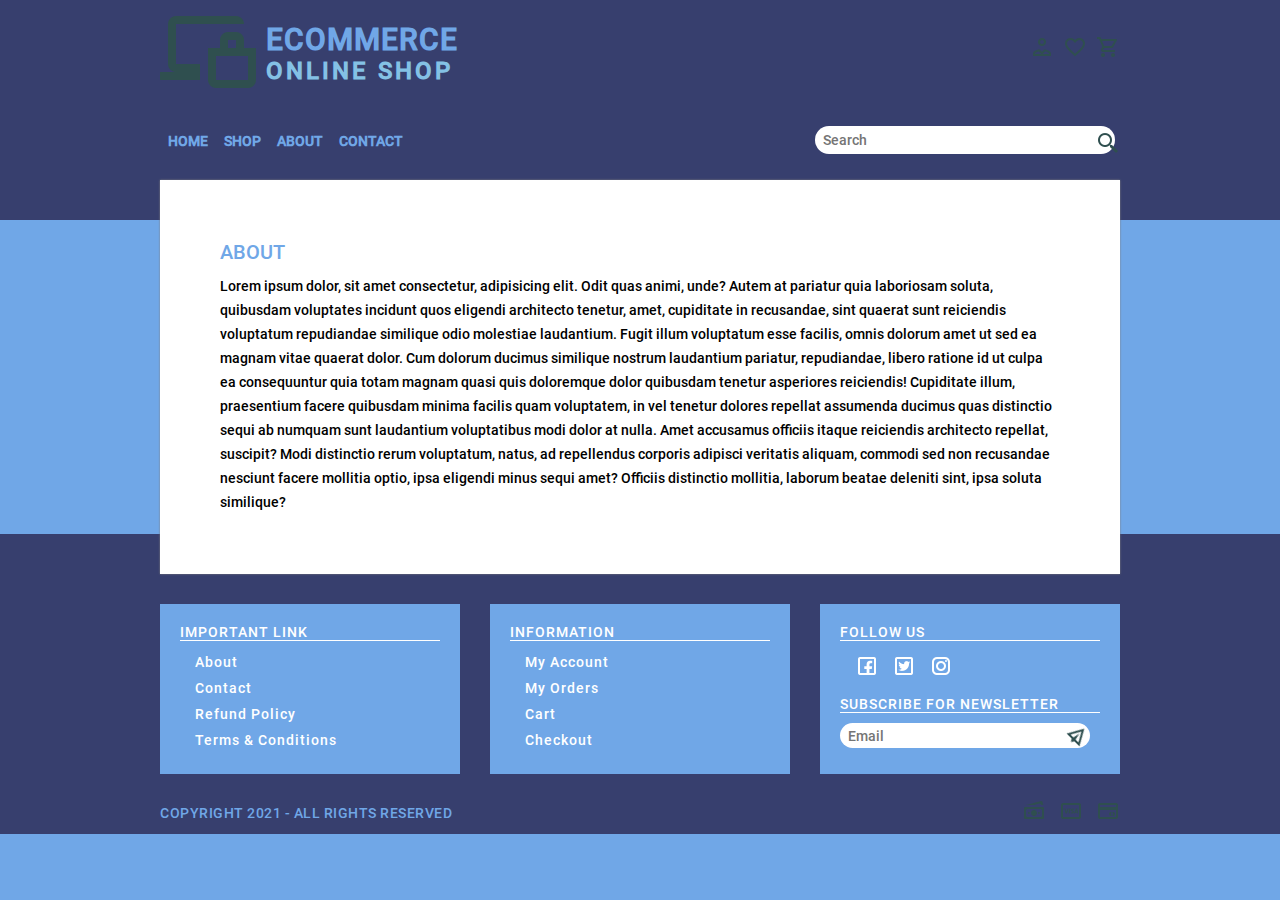
<file: about.html>
<!DOCTYPE html>
<html lang="en">

 	<head>
 		<!-- Meta Tags -->
		<meta charset="UTF-8">
		<meta name="author" content="Kamran Mubarik">
		<meta name="viewport" content="width=device-width, initial-scale=1.0">
		<!-- Title -->
 		<title>E-Commerce Online Shop</title>
 		<!-- Style Sheet -->
		<link rel="stylesheet" type="text/css" href="css/style.css" />  		
 	</head>
<body>

	<header>
		<div class="container">
			<div class="brand">
				<div class="logo">
					<a href="index.html">
						<img src="img/icons/online_shopping.png">
						<div class="logo-text">
							<p class="big-logo">Ecommerce</p>
							<p class="small-logo">online shop</p>
						</div>
					</a>
				</div> <!-- logo -->
				<div class="shop-icon">
					<div class="dropdown">
						<img src="img/icons/account.png">
						<div class="dropdown-menu">
							<ul>
								<li><a href="account.html">My Account</a></li>
								<li><a href="orders.html">My Orders</a></li>
							</ul>
						</div>
					</div>
					<div class="dropdown">
						<img src="img/icons/heart.png">
						<div class="dropdown-menu wishlist-item">
							<table border="1">
								<thead>
									<tr>
										<th>Image</th>
										<th>Product Name</th>
									</tr>
								</thead>
								<tbody>
									<tr>
										<td><img src="img/product/img1.jpg"></td>
										<td>product name</td>
									</tr>
									<tr>
										<td><img src="img/product/img2.jpg"></td>
										<td>product name</td>
									</tr>
								</tbody>
							</table>
						</div>
					</div>
					<div class="dropdown">
						<img src="img/icons/shopping_cart.png">
						<div class="dropdown-menu cart-item">
							<table border="1">
								<thead>
									<tr>
										<th>Image</th>
										<th>Product Name</th>
										<th class="center">Price</th>
										<th class="center">Qty.</th>
										<th class="center">Amount</th>
									</tr>
								</thead>
								<tbody>
									<tr>
										<td><img src="img/product/img1.jpg"></td>
										<td>product name</td>
										<td class="center">1200</td>
										<td class="center">2</td>
										<td class="center">2400</td>
									</tr>
									<tr>
										<td><img src="img/product/img2.jpg"></td>
										<td>product name</td>
										<td class="center">1500</td>
										<td class="center">2</td>
										<td class="center">3000</td>
									</tr>
								</tbody>
							</table>
						</div>
					</div>
				</div> <!-- shop icons -->
			</div> <!-- brand -->

			<div class="menu-bar">
				<div class="menu">
					<ul>
						<li><a href="index.html">Home</a></li>
						<li><a href="shop.html">Shop</a></li>
						<li><a href="about.html">About</a></li>
						<li><a href="contact.html">Contact</a></li>
					</ul>
				</div>
				<div class="search-bar">
					<form>
						<div class="form-group">
							<input type="text" class="form-control" name="search" placeholder="Search">
							<img src="img/icons/search.png">
						</div>
					</form>
				</div>
			</div> <!-- menu -->
		</div> <!-- container -->
	</header> <!-- header -->

	<div class="container">
		<main>
			<div class="about">
				<h2 class="heading">About</h2>
				<p>Lorem ipsum dolor, sit amet consectetur, adipisicing elit. Odit quas animi, unde? Autem at pariatur quia laboriosam soluta, quibusdam voluptates incidunt quos eligendi architecto tenetur, amet, cupiditate in recusandae, sint quaerat sunt reiciendis voluptatum repudiandae similique odio molestiae laudantium. Fugit illum voluptatum esse facilis, omnis dolorum amet ut sed ea magnam vitae quaerat dolor. Cum dolorum ducimus similique nostrum laudantium pariatur, repudiandae, libero ratione id ut culpa ea consequuntur quia totam magnam quasi quis doloremque dolor quibusdam tenetur asperiores reiciendis! Cupiditate illum, praesentium facere quibusdam minima facilis quam voluptatem, in vel tenetur dolores repellat assumenda ducimus quas distinctio sequi ab numquam sunt laudantium voluptatibus modi dolor at nulla. Amet accusamus officiis itaque reiciendis architecto repellat, suscipit? Modi distinctio rerum voluptatum, natus, ad repellendus corporis adipisci veritatis aliquam, commodi sed non recusandae nesciunt facere mollitia optio, ipsa eligendi minus sequi amet? Officiis distinctio mollitia, laborum beatae deleniti sint, ipsa soluta similique?</p>
			</div>
		</main> <!-- Main Area -->
	</div>

	<footer>
		<div class="container">
			<div class="footer-widget">
				<div class="widget">
					<div class="widget-heading">
						<h3>Important Link</h3>
					</div>
					<div class="widget-content">
						<ul>
							<li><a href="about.html">About</a></li>
							<li><a href="contact.html">Contact</a></li>
							<li><a href="refund.html">Refund Policy</a></li>
							<li><a href="terms.html">Terms & Conditions</a></li>
						</ul>
					</div>
				</div>
				<div class="widget">
					<div class="widget-heading">
						<h3>Information</h3>
					</div>
					<div class="widget-content">
						<ul>
							<li><a href="account.html">My Account</a></li>
							<li><a href="orders.html">My Orders</a></li>
							<li><a href="cart.html">Cart</a></li>
							<li><a href="checkout.html">Checkout</a></li>
						</ul>
					</div>
				</div>
				<div class="widget">
					<div class="widget-heading">
						<h3>Follow us</h3>
					</div>
					<div class="widget-content">
						<div class="follow">
							<ul>
								<li><a href="#"><img src="img/icons/facebook.png"></a></li>
								<li><a href="#"><img src="img/icons/twitter.png"></a></li>
								<li><a href="#"><img src="img/icons/instagram.png"></a></li>
							</ul>
						</div>						
					</div>
					<div class="widget-heading">
						<h3>Subscribe for Newsletter</h3>
					</div>
					<div class="widget-content">
						<div class="subscribe">
							<form>
								<div class="form-group">
									<input type="text" class="form-control" name="subscribe" placeholder="Email">
									<img src="img/icons/paper_plane.png">
								</div>
							</form>
						</div>						
					</div>
				</div>
			</div> <!-- Footer Widget -->
			<div class="footer-bar">
				<div class="copyright-text">
					<p>Copyright 2021 - All Rights Reserved</p>
				</div>
				<div class="payment-mode">
					<img src="img/icons/paper_money.png">
					<img src="img/icons/visa.png">
					<img src="img/icons/mastercard.png">
				</div>
			</div> <!-- Footer Bar -->
		</div>
	</footer> <!-- Footer Area -->

</body>

</html>
</file>
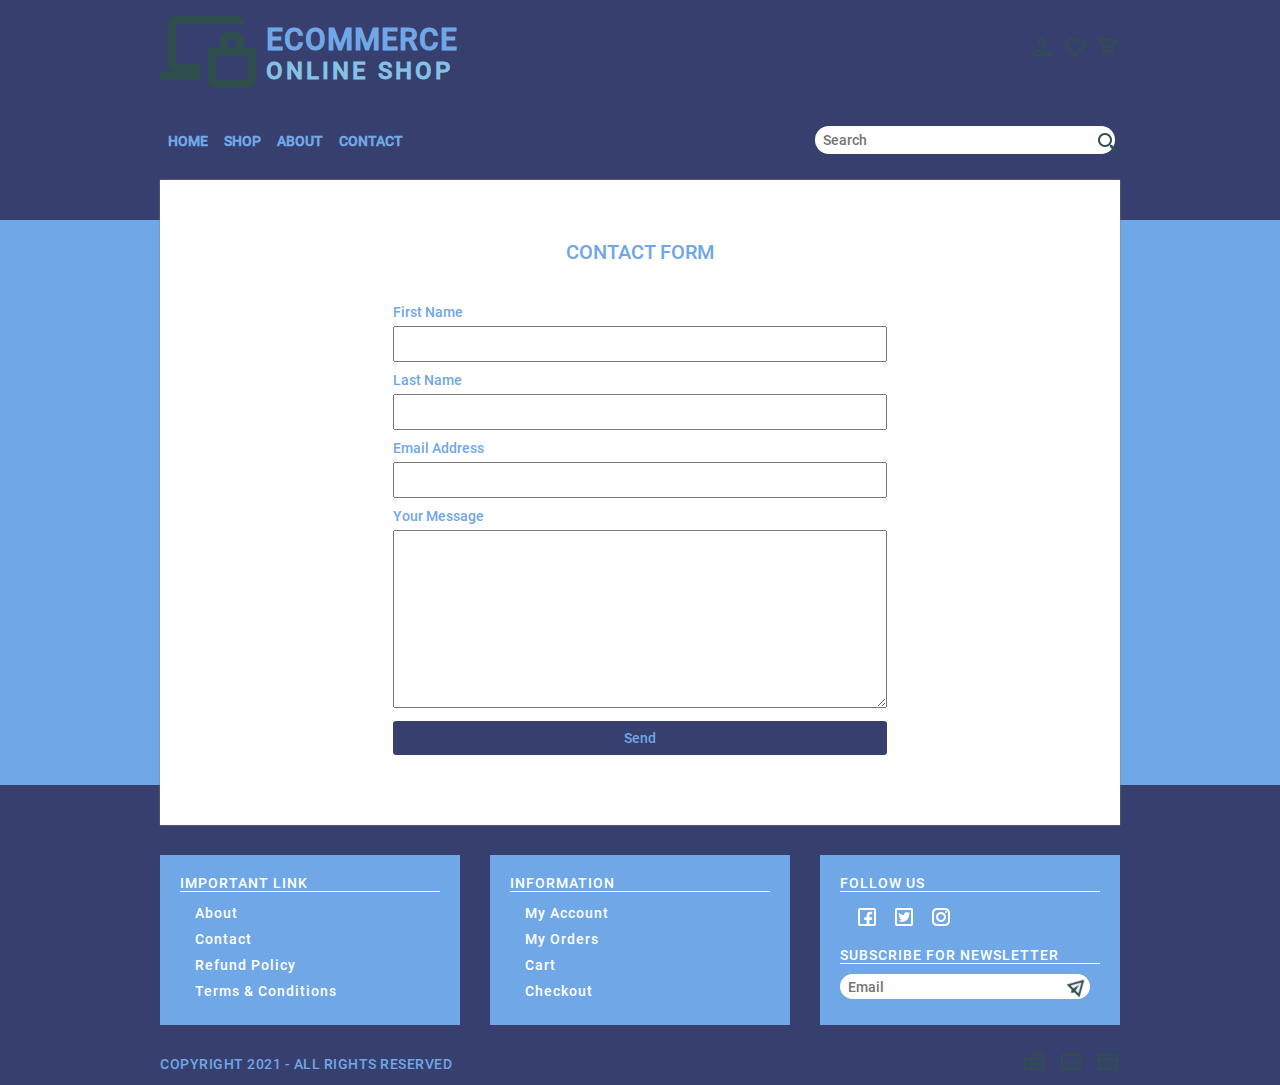
<file: contact.html>
<!DOCTYPE html>
<html lang="en">

 	<head>
 		<!-- Meta Tags -->
		<meta charset="UTF-8">
		<meta name="author" content="Kamran Mubarik">
		<meta name="viewport" content="width=device-width, initial-scale=1.0">
		<!-- Title -->
 		<title>E-Commerce Online Shop</title>
 		<!-- Style Sheet -->
		<link rel="stylesheet" type="text/css" href="css/style.css" />  		
 	</head>
<body>

	<header>
		<div class="container">
			<div class="brand">
				<div class="logo">
					<a href="index.html">
						<img src="img/icons/online_shopping.png">
						<div class="logo-text">
							<p class="big-logo">Ecommerce</p>
							<p class="small-logo">online shop</p>
						</div>
					</a>
				</div> <!-- logo -->
				<div class="shop-icon">
					<div class="dropdown">
						<img src="img/icons/account.png">
						<div class="dropdown-menu">
							<ul>
								<li><a href="account.html">My Account</a></li>
								<li><a href="orders.html">My Orders</a></li>
							</ul>
						</div>
					</div>
					<div class="dropdown">
						<img src="img/icons/heart.png">
						<div class="dropdown-menu wishlist-item">
							<table border="1">
								<thead>
									<tr>
										<th>Image</th>
										<th>Product Name</th>
									</tr>
								</thead>
								<tbody>
									<tr>
										<td><img src="img/product/img1.jpg"></td>
										<td>product name</td>
									</tr>
									<tr>
										<td><img src="img/product/img2.jpg"></td>
										<td>product name</td>
									</tr>
								</tbody>
							</table>
						</div>
					</div>
					<div class="dropdown">
						<img src="img/icons/shopping_cart.png">
						<div class="dropdown-menu cart-item">
							<table border="1">
								<thead>
									<tr>
										<th>Image</th>
										<th>Product Name</th>
										<th class="center">Price</th>
										<th class="center">Qty.</th>
										<th class="center">Amount</th>
									</tr>
								</thead>
								<tbody>
									<tr>
										<td><img src="img/product/img1.jpg"></td>
										<td>product name</td>
										<td class="center">1200</td>
										<td class="center">2</td>
										<td class="center">2400</td>
									</tr>
									<tr>
										<td><img src="img/product/img2.jpg"></td>
										<td>product name</td>
										<td class="center">1500</td>
										<td class="center">2</td>
										<td class="center">3000</td>
									</tr>
								</tbody>
							</table>
						</div>
					</div>
				</div> <!-- shop icons -->
			</div> <!-- brand -->

			<div class="menu-bar">
				<div class="menu">
					<ul>
						<li><a href="index.html">Home</a></li>
						<li><a href="shop.html">Shop</a></li>
						<li><a href="about.html">About</a></li>
						<li><a href="contact.html">Contact</a></li>
					</ul>
				</div>
				<div class="search-bar">
					<form>
						<div class="form-group">
							<input type="text" class="form-control" name="search" placeholder="Search">
							<img src="img/icons/search.png">
						</div>
					</form>
				</div>
			</div> <!-- menu -->
		</div> <!-- container -->
	</header> <!-- header -->

	<div class="container">
		<main>
			<div class="contact">
				<h2 class="heading">Contact Form</h2>
				<form class="checkout-form">
					<div class="form-group">
						<label>First Name</label>
						<input type="text" id="fname" name="fname">
					</div>
					<div class="form-group">
						<label>Last Name</label>
						<input type="text" id="lname" name="lname">
					</div>
					<div class="form-group">
						<label>Email Address</label>
						<input type="email" id="email" name="email">
					</div>
					<div class="form-group">
						<label>Your Message</label>
						<textarea name="message" id="message" rows="10"></textarea>
					</div>
					<div class="form-group">
						<label></label>
						<input type="submit" id="contact" name="contact" value="Send">
					</div>
				</form>	
			</div>
		</main> <!-- Main Area -->
	</div>

	<footer>
		<div class="container">
			<div class="footer-widget">
				<div class="widget">
					<div class="widget-heading">
						<h3>Important Link</h3>
					</div>
					<div class="widget-content">
						<ul>
							<li><a href="about.html">About</a></li>
							<li><a href="contact.html">Contact</a></li>
							<li><a href="refund.html">Refund Policy</a></li>
							<li><a href="terms.html">Terms & Conditions</a></li>
						</ul>
					</div>
				</div>
				<div class="widget">
					<div class="widget-heading">
						<h3>Information</h3>
					</div>
					<div class="widget-content">
						<ul>
							<li><a href="account.html">My Account</a></li>
							<li><a href="orders.html">My Orders</a></li>
							<li><a href="cart.html">Cart</a></li>
							<li><a href="checkout.html">Checkout</a></li>
						</ul>
					</div>
				</div>
				<div class="widget">
					<div class="widget-heading">
						<h3>Follow us</h3>
					</div>
					<div class="widget-content">
						<div class="follow">
							<ul>
								<li><a href="#"><img src="img/icons/facebook.png"></a></li>
								<li><a href="#"><img src="img/icons/twitter.png"></a></li>
								<li><a href="#"><img src="img/icons/instagram.png"></a></li>
							</ul>
						</div>						
					</div>
					<div class="widget-heading">
						<h3>Subscribe for Newsletter</h3>
					</div>
					<div class="widget-content">
						<div class="subscribe">
							<form>
								<div class="form-group">
									<input type="text" class="form-control" name="subscribe" placeholder="Email">
									<img src="img/icons/paper_plane.png">
								</div>
							</form>
						</div>						
					</div>
				</div>
			</div> <!-- Footer Widget -->
			<div class="footer-bar">
				<div class="copyright-text">
					<p>Copyright 2021 - All Rights Reserved</p>
				</div>
				<div class="payment-mode">
					<img src="img/icons/paper_money.png">
					<img src="img/icons/visa.png">
					<img src="img/icons/mastercard.png">
				</div>
			</div> <!-- Footer Bar -->
		</div>
	</footer> <!-- Footer Area -->

</body>

</html>
</file>
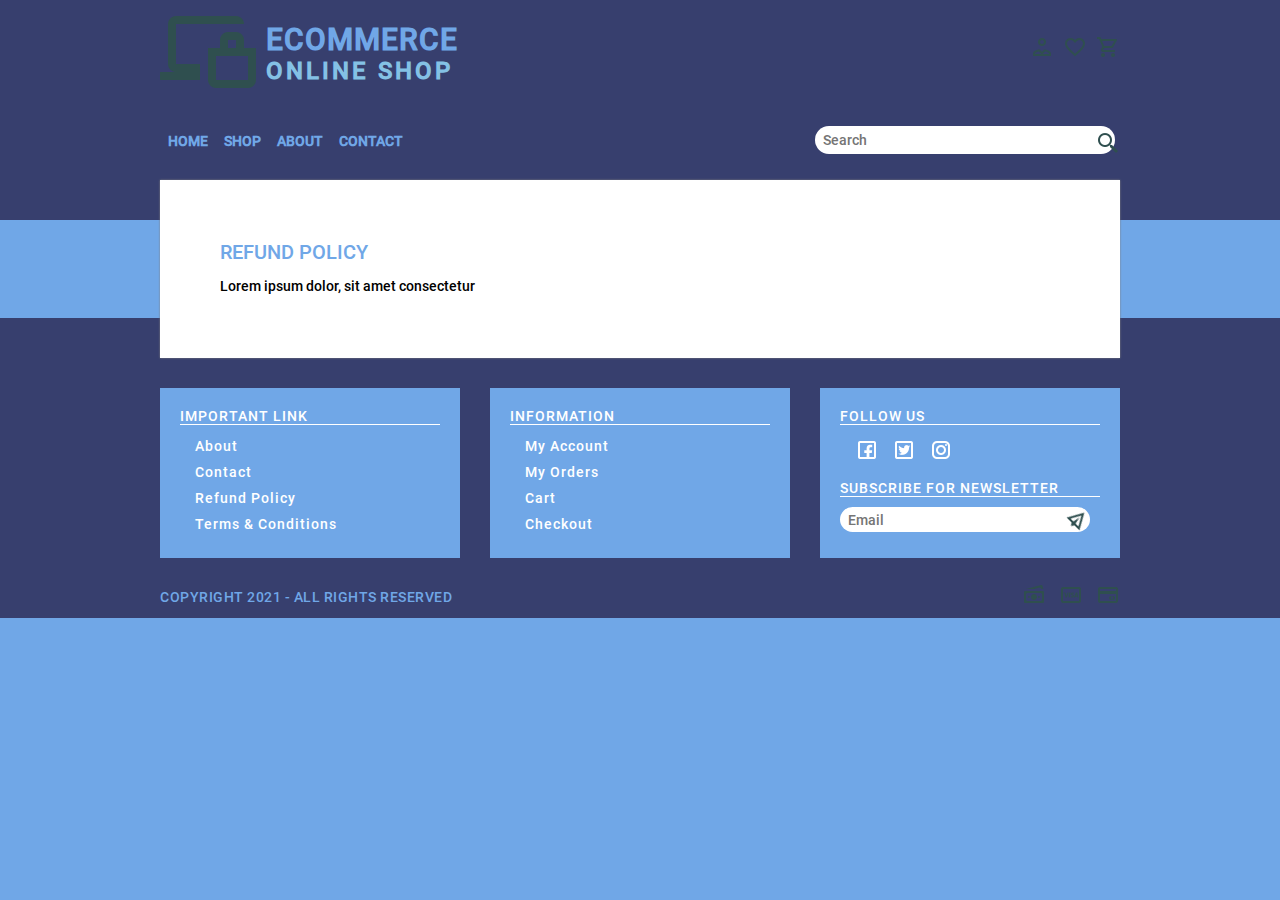
<file: refund.html>
<!DOCTYPE html>
<html lang="en">

 	<head>
 		<!-- Meta Tags -->
		<meta charset="UTF-8">
		<meta name="author" content="Kamran Mubarik">
		<meta name="viewport" content="width=device-width, initial-scale=1.0">
		<!-- Title -->
 		<title>E-Commerce Online Shop</title>
 		<!-- Style Sheet -->
		<link rel="stylesheet" type="text/css" href="css/style.css" />  		
 	</head>
<body>

	<header>
		<div class="container">
			<div class="brand">
				<div class="logo">
					<a href="index.html">
						<img src="img/icons/online_shopping.png">
						<div class="logo-text">
							<p class="big-logo">Ecommerce</p>
							<p class="small-logo">online shop</p>
						</div>
					</a>
				</div> <!-- logo -->
				<div class="shop-icon">
					<div class="dropdown">
						<img src="img/icons/account.png">
						<div class="dropdown-menu">
							<ul>
								<li><a href="account.html">My Account</a></li>
								<li><a href="orders.html">My Orders</a></li>
							</ul>
						</div>
					</div>
					<div class="dropdown">
						<img src="img/icons/heart.png">
						<div class="dropdown-menu wishlist-item">
							<table border="1">
								<thead>
									<tr>
										<th>Image</th>
										<th>Product Name</th>
									</tr>
								</thead>
								<tbody>
									<tr>
										<td><img src="img/product/img1.jpg"></td>
										<td>product name</td>
									</tr>
									<tr>
										<td><img src="img/product/img2.jpg"></td>
										<td>product name</td>
									</tr>
								</tbody>
							</table>
						</div>
					</div>
					<div class="dropdown">
						<img src="img/icons/shopping_cart.png">
						<div class="dropdown-menu cart-item">
							<table border="1">
								<thead>
									<tr>
										<th>Image</th>
										<th>Product Name</th>
										<th class="center">Price</th>
										<th class="center">Qty.</th>
										<th class="center">Amount</th>
									</tr>
								</thead>
								<tbody>
									<tr>
										<td><img src="img/product/img1.jpg"></td>
										<td>product name</td>
										<td class="center">1200</td>
										<td class="center">2</td>
										<td class="center">2400</td>
									</tr>
									<tr>
										<td><img src="img/product/img2.jpg"></td>
										<td>product name</td>
										<td class="center">1500</td>
										<td class="center">2</td>
										<td class="center">3000</td>
									</tr>
								</tbody>
							</table>
						</div>
					</div>
				</div> <!-- shop icons -->
			</div> <!-- brand -->

			<div class="menu-bar">
				<div class="menu">
					<ul>
						<li><a href="index.html">Home</a></li>
						<li><a href="shop.html">Shop</a></li>
						<li><a href="about.html">About</a></li>
						<li><a href="contact.html">Contact</a></li>
					</ul>
				</div>
				<div class="search-bar">
					<form>
						<div class="form-group">
							<input type="text" class="form-control" name="search" placeholder="Search">
							<img src="img/icons/search.png">
						</div>
					</form>
				</div>
			</div> <!-- menu -->
		</div> <!-- container -->
	</header> <!-- header -->

	<div class="container">
		<main>
			<div class="about">
				<h2 class="heading">Refund Policy</h2>
				<p>Lorem ipsum dolor, sit amet consectetur</p>
			</div>
		</main> <!-- Main Area -->
	</div>

	<footer>
		<div class="container">
			<div class="footer-widget">
				<div class="widget">
					<div class="widget-heading">
						<h3>Important Link</h3>
					</div>
					<div class="widget-content">
						<ul>
							<li><a href="about.html">About</a></li>
							<li><a href="contact.html">Contact</a></li>
							<li><a href="refund.html">Refund Policy</a></li>
							<li><a href="terms.html">Terms & Conditions</a></li>
						</ul>
					</div>
				</div>
				<div class="widget">
					<div class="widget-heading">
						<h3>Information</h3>
					</div>
					<div class="widget-content">
						<ul>
							<li><a href="account.html">My Account</a></li>
							<li><a href="orders.html">My Orders</a></li>
							<li><a href="cart.html">Cart</a></li>
							<li><a href="checkout.html">Checkout</a></li>
						</ul>
					</div>
				</div>
				<div class="widget">
					<div class="widget-heading">
						<h3>Follow us</h3>
					</div>
					<div class="widget-content">
						<div class="follow">
							<ul>
								<li><a href="#"><img src="img/icons/facebook.png"></a></li>
								<li><a href="#"><img src="img/icons/twitter.png"></a></li>
								<li><a href="#"><img src="img/icons/instagram.png"></a></li>
							</ul>
						</div>						
					</div>
					<div class="widget-heading">
						<h3>Subscribe for Newsletter</h3>
					</div>
					<div class="widget-content">
						<div class="subscribe">
							<form>
								<div class="form-group">
									<input type="text" class="form-control" name="subscribe" placeholder="Email">
									<img src="img/icons/paper_plane.png">
								</div>
							</form>
						</div>						
					</div>
				</div>
			</div> <!-- Footer Widget -->
			<div class="footer-bar">
				<div class="copyright-text">
					<p>Copyright 2021 - All Rights Reserved</p>
				</div>
				<div class="payment-mode">
					<img src="img/icons/paper_money.png">
					<img src="img/icons/visa.png">
					<img src="img/icons/mastercard.png">
				</div>
			</div> <!-- Footer Bar -->
		</div>
	</footer> <!-- Footer Area -->

</body>

</html>
</file>
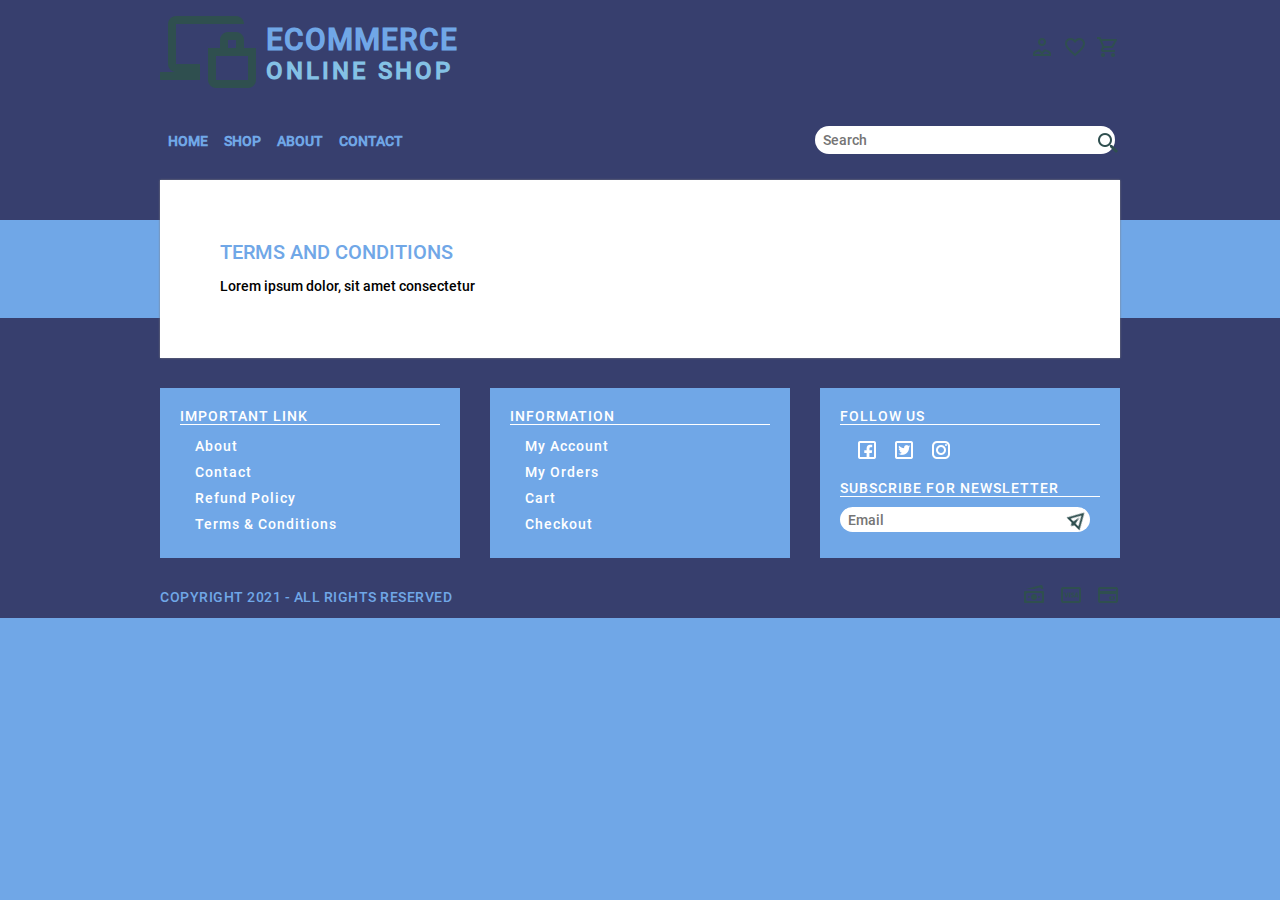
<file: terms.html>
<!DOCTYPE html>
<html lang="en">

 	<head>
 		<!-- Meta Tags -->
		<meta charset="UTF-8">
		<meta name="author" content="Kamran Mubarik">
		<meta name="viewport" content="width=device-width, initial-scale=1.0">
		<!-- Title -->
 		<title>E-Commerce Online Shop</title>
 		<!-- Style Sheet -->
		<link rel="stylesheet" type="text/css" href="css/style.css" />  		
 	</head>
<body>

	<header>
		<div class="container">
			<div class="brand">
				<div class="logo">
					<a href="index.html">
						<img src="img/icons/online_shopping.png">
						<div class="logo-text">
							<p class="big-logo">Ecommerce</p>
							<p class="small-logo">online shop</p>
						</div>
					</a>
				</div> <!-- logo -->
				<div class="shop-icon">
					<div class="dropdown">
						<img src="img/icons/account.png">
						<div class="dropdown-menu">
							<ul>
								<li><a href="account.html">My Account</a></li>
								<li><a href="orders.html">My Orders</a></li>
							</ul>
						</div>
					</div>
					<div class="dropdown">
						<img src="img/icons/heart.png">
						<div class="dropdown-menu wishlist-item">
							<table border="1">
								<thead>
									<tr>
										<th>Image</th>
										<th>Product Name</th>
									</tr>
								</thead>
								<tbody>
									<tr>
										<td><img src="img/product/img1.jpg"></td>
										<td>product name</td>
									</tr>
									<tr>
										<td><img src="img/product/img2.jpg"></td>
										<td>product name</td>
									</tr>
								</tbody>
							</table>
						</div>
					</div>
					<div class="dropdown">
						<img src="img/icons/shopping_cart.png">
						<div class="dropdown-menu cart-item">
							<table border="1">
								<thead>
									<tr>
										<th>Image</th>
										<th>Product Name</th>
										<th class="center">Price</th>
										<th class="center">Qty.</th>
										<th class="center">Amount</th>
									</tr>
								</thead>
								<tbody>
									<tr>
										<td><img src="img/product/img1.jpg"></td>
										<td>product name</td>
										<td class="center">1200</td>
										<td class="center">2</td>
										<td class="center">2400</td>
									</tr>
									<tr>
										<td><img src="img/product/img2.jpg"></td>
										<td>product name</td>
										<td class="center">1500</td>
										<td class="center">2</td>
										<td class="center">3000</td>
									</tr>
								</tbody>
							</table>
						</div>
					</div>
				</div> <!-- shop icons -->
			</div> <!-- brand -->

			<div class="menu-bar">
				<div class="menu">
					<ul>
						<li><a href="index.html">Home</a></li>
						<li><a href="shop.html">Shop</a></li>
						<li><a href="about.html">About</a></li>
						<li><a href="contact.html">Contact</a></li>
					</ul>
				</div>
				<div class="search-bar">
					<form>
						<div class="form-group">
							<input type="text" class="form-control" name="search" placeholder="Search">
							<img src="img/icons/search.png">
						</div>
					</form>
				</div>
			</div> <!-- menu -->
		</div> <!-- container -->
	</header> <!-- header -->

	<div class="container">
		<main>
			<div class="about">
				<h2 class="heading">Terms and Conditions</h2>
				<p>Lorem ipsum dolor, sit amet consectetur</p>
			</div>
		</main> <!-- Main Area -->
	</div>

	<footer>
		<div class="container">
			<div class="footer-widget">
				<div class="widget">
					<div class="widget-heading">
						<h3>Important Link</h3>
					</div>
					<div class="widget-content">
						<ul>
							<li><a href="about.html">About</a></li>
							<li><a href="contact.html">Contact</a></li>
							<li><a href="refund.html">Refund Policy</a></li>
							<li><a href="terms.html">Terms & Conditions</a></li>
						</ul>
					</div>
				</div>
				<div class="widget">
					<div class="widget-heading">
						<h3>Information</h3>
					</div>
					<div class="widget-content">
						<ul>
							<li><a href="account.html">My Account</a></li>
							<li><a href="orders.html">My Orders</a></li>
							<li><a href="cart.html">Cart</a></li>
							<li><a href="checkout.html">Checkout</a></li>
						</ul>
					</div>
				</div>
				<div class="widget">
					<div class="widget-heading">
						<h3>Follow us</h3>
					</div>
					<div class="widget-content">
						<div class="follow">
							<ul>
								<li><a href="#"><img src="img/icons/facebook.png"></a></li>
								<li><a href="#"><img src="img/icons/twitter.png"></a></li>
								<li><a href="#"><img src="img/icons/instagram.png"></a></li>
							</ul>
						</div>						
					</div>
					<div class="widget-heading">
						<h3>Subscribe for Newsletter</h3>
					</div>
					<div class="widget-content">
						<div class="subscribe">
							<form>
								<div class="form-group">
									<input type="text" class="form-control" name="subscribe" placeholder="Email">
									<img src="img/icons/paper_plane.png">
								</div>
							</form>
						</div>						
					</div>
				</div>
			</div> <!-- Footer Widget -->
			<div class="footer-bar">
				<div class="copyright-text">
					<p>Copyright 2021 - All Rights Reserved</p>
				</div>
				<div class="payment-mode">
					<img src="img/icons/paper_money.png">
					<img src="img/icons/visa.png">
					<img src="img/icons/mastercard.png">
				</div>
			</div> <!-- Footer Bar -->
		</div>
	</footer> <!-- Footer Area -->

</body>

</html>
</file>
<file: css/style.css>
/* Variriables */
:root{
	--khaki: rgb(55, 63, 110);
	--khakiDark: rgb(132, 193, 229);
	--darkStaleGray: rgb(112, 167, 231) ;
	--white: #FFFFFF;
}
/* Import Font */
@font-face{
	font-family: Roboto;
	src: url(../fonts/Roboto/Roboto-Medium.ttf);
}
/* Global Settings */
*{
	padding: 0;
	margin: 0;
	font-family: Roboto;
	font-size: 14px;
	font-weight: normal;
	box-sizing: border-box;
}
body{
	width: 100%;
	height: 100vh;
	background-color: var(--darkStaleGray);
}
hr{
	border: 1px solid rgba(236, 240, 241,0.3);
}
.container{
	width: 960px;
	margin: 0 auto;
}
.active{
	background-color: var(--darkStaleGray) !important;
	color: var(--khaki) !important;
}
/* Header Styling */
header{
	height: 220px;
	background-color: var(--khaki);
}
header .brand{
	display: flex;
	justify-content: space-between;
	align-items: center;
}
header .logo{
	width: 280px;
	height: auto;
}
header .logo a{
	display: flex;
	align-items: center;
	text-decoration: none;
}
header .logo img{
	margin-right: 10px;
}
header .logo p.big-logo{
	font-size: 30px;
	font-weight: bold;
	color: var(--darkStaleGray);
	text-transform: uppercase;
	letter-spacing: 1px;
	margin-top: 10px;
}
header .logo p.small-logo{
	font-size: 24px;
	font-weight: bold;
	color: var(--khakiDark);
	text-transform: uppercase;
	letter-spacing: 3px;
}
header .shop-icon{
	width: 90px;
	display: flex;
	justify-content: space-between;
	align-items: center;
}
header .shop-icon img{
	cursor: pointer;
}
header .dropdown{
	position: relative;
	display: inline-block;
}
header .dropdown:hover .dropdown-menu{
	display: block;
}
header .dropdown-menu{
	position: absolute;
	right: 0;
	background-color: var(--white);
	padding: 15px;
	min-width: 140px;
	display: none;
	border-radius: 2px;
	z-index: 150;
}
header .dropdown-menu ul{
	list-style: none;
	border: 1px solid rgba(236, 240, 241,0.4);
}
header .dropdown-menu ul li{
	padding: 8px;
}
header .dropdown-menu ul li a{
	color: var(--darkStaleGray);
	text-decoration: none;
}
header .dropdown-menu ul li a:hover{
	color: var(--khakiDark);
}
header .wishlist-item{
	min-width: 300px;
}
header .cart-item{
	min-width: 450px;
}
header .center{
 text-align: center;
}
header .dropdown-menu table{
	width: 100%;
	border: 1px solid rgba(236, 240, 241,0.4);
	border-collapse: collapse;
}
header .dropdown-menu table td,
header .dropdown-menu table th{
	padding: 5px;
	text-align: center;
	font-weight: normal;
}
header .dropdown-menu table img{
	width: 60px;
}
header .menu-bar{
	display: flex;
	justify-content: space-between;
	align-items: center;
	margin-top: 30px;
}
header .menu ul{
	width: 180px;
	display: flex;
	justify-content: space-between;
	list-style: none;
}
header .menu ul li a{
	text-decoration: none;
	padding: 8px;
	text-transform: uppercase;
	margin-bottom: 2px;
	border-bottom: 1px solid transparent;
	color: var(--darkStaleGray);
	font-weight: bold;
	transition: 0.5s;
}
header .menu ul li a:hover{
	border-bottom: 2px solid var(--darkStaleGray);;
}
header .search-bar{
	width: 300px;
	height: 30px;
}
header .form-group{
	position: relative;
}
header .form-group input{
	width: 100%;
	height: 28px;
	position: absolute;
	right: 5px;
	border: 0;
	border-radius: 30px;
	outline: 0; 
	padding: 5px 8px;  
}
header .form-group img{
	position: absolute;
	right: 0px;
	top: 5px;
	cursor: pointer;
}
/* Content Styling */
main{
	height: auto;
	background-color: var(--white);
	padding: 30px;
	margin-top: -40px;
	margin-bottom: -40px;
	box-shadow: 0 0 2px #808080;
	position: relative;
	z-index: 100;
}
main .slider{
	height: 450px;
	position: relative;
}
main .slider img{
	width: 100%;
	height: 450px;
	object-fit: cover;
}
main .slider .slider-text{
	position: absolute;
	top: 50%;
	left: 50px;
	color: var(--white);
	background-color: rgba(0,0,0,0.5);
	border-radius: 3px;
	padding: 20px;
}
main .slider .slider-text h3{
	font-size: 20px;
	text-transform: uppercase;
	letter-spacing: 2px;
	text-align: right;
}
main .slider .slider-text h2{
	color: var(--khaki);
	font-size: 42px;
	text-transform: uppercase;
	letter-spacing: 2px;
	margin-bottom: 20px;
}
main .slider .slider-text a{
	color: var(--darkStaleGray);
	font-size: 16px;
	font-weight: bold;
	text-transform: uppercase;
	text-decoration: none;
	padding: 5px 15px;
	letter-spacing: 1px;
	background: linear-gradient(to bottom, var(--khakiDark), var(--khaki), var(--khakiDark));
	border-radius: 30px;
}
main .new-product-section{
	padding: 20px;
	margin-top: 80px;
	margin-bottom: 60px;
}
main .new-product-section .product-section-heading{
	text-align: center;
}
main .new-product-section .product-section-heading h2{
	color: var(--darkStaleGray);
	font-size: 24px;
	font-weight: bold;
	text-transform: uppercase;
	text-decoration: none;
	letter-spacing: 1px;
	margin-bottom: 10px;
}
main .new-product-section .product-section-heading h3{
	color: var(--khaki);
	font-size: 12px;
	font-weight: bold;
	text-transform: uppercase;
	text-decoration: none;
	letter-spacing: 1px;
	display: inline-block;
	padding-bottom: 8px;
	border-bottom: 2px solid var(--khaki);
}
main .product-content{
	margin-top: 40px;
	display: grid;
	grid-template-columns: 1fr 1fr 1fr 1fr;
	grid-column-gap: 25px;
	grid-row-gap: 40px;
}
main .product-content .product img{
	width: 100%;
	height: 220px;
	object-fit: cover;
	margin-bottom: 10px;
}
main .product-content .product h3{
	color: var(--khaki);
	font-size: 12px;
	font-weight: normal;
	margin-bottom: 8px;
	text-transform: uppercase;
	letter-spacing: 1px;
}
main .product-content .product h2{
	color: var(--darkStaleGray);
	font-size: 13px;
	font-weight: bold;
	margin-bottom: 20px;
	text-transform: uppercase;
	letter-spacing: 1px;
}
main .product-content .product .product-detail a{
	float: left;
	color: var(--darkStaleGray);
	background-color: transparent;
	font-size: 11px;
	font-weight: bold;
	text-transform: uppercase;
	text-decoration: none;
	letter-spacing: 1px;
	border: 1px solid var(--darkStaleGray);
	border-radius: 20px;
	padding: 5px 8px;
	transition: 0.5s;
}
main .product-content .product .product-detail a:hover{
	background-color: var(--khaki);
	border: 1px solid transparent;
}
main .product-content .product p{
	color: var(--darkStaleGray);
	float: right;
	font-size: 14px;
	font-weight: bold;
	margin-top: 5px;
}
main .collection{
	display: flex;
	justify-content: space-around;
	align-items: center;
}
main .collection .men-collection{
	width: 49%;
	height: 200px;
	background: gray url(../img/other/men-collection.jpg) no-repeat;
	background-size: cover;
	background-blend-mode: multiply;
	text-align: right;
	line-height: 36px;
	padding: 20px 40px;
}
main .collection .women-collection{
	width: 49%;
	height: 200px;
	background: gray url(../img/other/women-collection.jpg) no-repeat;
	background-size: cover;
	background-blend-mode: multiply;
	text-align: left;
	line-height: 36px;
	padding: 20px 40px;
}
main .collection .men-collection h2,
main .collection .women-collection h2{
	width: 200px;
	font-size: 24px;
	color: var(--white);
	display: inline-block;
	letter-spacing: 1.5px;
	text-transform: uppercase;
}
footer{
	height: 300px;
	background-color: var(--khaki); 
}
footer .footer-widget{
	padding-top: 70px;
	margin-bottom: 20px;
	display: flex;
	justify-content: space-between;
}
footer .footer-widget .widget{
	width: 300px;
	height: 170px;
	padding: 20px;
	color: var(--white);
	background-color: var(--darkStaleGray);
}
footer .footer-widget .widget h3{
	font-size: 14px;
	text-transform: uppercase;
	color: var(--white);
	letter-spacing: 1px;
	margin-bottom: 8px;
	border-bottom: 1px solid var(--white);
}
footer .footer-widget .widget ul{
	list-style: none;
	margin-left: 10px;
}
footer .footer-widget .widget ul li{
	padding: 5px;
}
footer .footer-widget .widget ul li a{
	color: var(--white);
	text-decoration: none;
	letter-spacing: 1px;
}
footer .footer-widget .widget ul li a:hover{
	text-decoration: underline;
}
footer .footer-widget .widget .follow ul{
	list-style: none;
	margin-left: 10px;
	margin-bottom: 10px;
}
footer .footer-widget .widget .follow ul li{
	display: inline-block;
}
footer .footer-widget .widget .subscribe{
	widows: 250px;
}
footer .footer-widget .widget .subscribe .form-control{
	width: 250px;
}
footer .footer-widget .widget .subscribe .form-group{
	width: 250px;
	position: relative;
	margin-top: 10px; 
}
footer .footer-widget .widget .subscribe .form-group input{
	widows: 100%;
	height: 25px;
	border: none;
	outline: none;
	padding: 3px 8px;
	border-radius: 30px;
}
footer .footer-widget .widget .subscribe .form-group img{
	position: absolute;
	top: 0;
	right: 0;
	transform: rotate(45deg);
	cursor: pointer;
}
footer .footer-bar{
	display: flex;
	justify-content: space-between;
	align-items: center;
	padding: 5px 0;
}
footer .footer-bar .copyright-text p{
	color: var(--darkStaleGray);
	text-transform: uppercase;
	letter-spacing: 0.5px;
}
footer .footer-bar .payment-mode img{
	margin-left: 10px;
}

/* About Page */
main .about{
	padding: 30px;
}
main .about .heading{
	text-align: left;
}
main .about .heading h2{
	color: var(--darkStaleGray);
	font-size: 24px;
	font-weight: bold;
	text-transform: uppercase;
	text-decoration: none;
	letter-spacing: 1px;
	margin-bottom: 10px;
}
main .about p{
	letter-spacing: 0.6;
	line-height: 24px;
}
/*contact Page */
main .contact{
	padding: 30px;
}
main .contact .heading{
	text-align: center;
}
main .contact .heading h2{
	color: var(--darkStaleGray);
	font-size: 24px;
	font-weight: bold;
	text-transform: uppercase;
	text-decoration: none;
	letter-spacing: 1px;
	margin-bottom: 10px;
}
main .contact form{
	width: 60%;
	margin: 0 auto;
	margin-top: 40px;
}
main .contact form input[type="submit"]{
	background-color: var(--khaki);
	border: 1px solid transparent;
	color: var(--darkStaleGray);
	border-radius: 3px;
	cursor: pointer;
	transition: 0.5s;
	display: inline;
}

/* Product Page ===== Single Product Styling */
main .breadcrumb{
	background-color: var(--khaki);
	padding: 10px 0;
	margin-bottom: 25px;
}
main .breadcrumb ul{
	display: flex;
	justify-content: flex-start;
	list-style: none;
}
main .breadcrumb ul li{
	padding: 0 10px;
}
main .breadcrumb ul li a{
	color: var(--darkStaleGray);
	text-decoration: none;
}
main .single-product{
	display: flex;
	justify-content: space-between;
	margin-bottom: 30px;
}
main .single-product .images-section{
	width: 40%;
}
main .single-product .product-detail{
	width: 60%;
	padding-left: 30px;
}
main .single-product .images-section .larg-img img{
	width: 100%;
	height: 380px;
	object-fit: cover;
}
main .single-product .images-section .small-img{
	width: 100%;
	display: flex;
	justify-content: space-between;
	padding: 10px 0;
}
main .single-product .images-section .small-img img{
	width: 80px;
	height: 53px;
}
main hr{
	margin-top: 20px;
	margin-bottom: 20px;
}
main .single-product .product-detail h2{
	font-size: 24px;
	color: var(--darkStaleGray);
	margin-bottom: 15px;
}
main .single-product .product-detail h3{
	font-size: 18px;
	color: var(--khakiDark);
}
main .single-product .product-detail p{
	font-size: 14px;
	line-height: 20px;
	color: var(--darkStaleGray);
}
main .single-product .product-detail .product-cart #cart-form{
	margin-bottom: 20px;
}
main .single-product .product-detail .product-cart #cart-form input{
	height: 30px;
	padding: 5px;
	color: var(--darkStaleGray);
}
main .single-product .product-detail .product-cart #cart-form input[type="submit"]{
	background-color: var(--khaki);
	border: 1px solid transparent;
	color: var(--darkStaleGray);
	border-radius: 3px;
	cursor: pointer;
	transition: 0.5s;
}
main .single-product .product-detail .product-cart #cart-form input[type="submit"]:hover{
	border: 1px solid var(--darkStaleGray);
}
main .single-product .product-detail .product-cart #wishlist-form input[type="checkbox"]{
	width: 24px;
	height: 24px;
	position: relative;
	outline: none;
	cursor: pointer;
	appearance: none;
}
main .single-product .product-detail .product-cart #wishlist-form input[type="checkbox"]:before{
	content: "";
	width: 100%;
	height: 100%;
	position: absolute;
	top: 6px;
	left: 0;
	background: url(../img/icons/heart.png);
}
main .single-product .product-detail .product-cart #wishlist-form input:checked[type="checkbox"]:before{
	background: url(../img/icons/heart_fill.png);
}
main .single-product .product-detail .product-meta p{
	margin-bottom: 20px;
}
main .product-long-description h3{
	font-size: 18px;
	color: var(--khakiDark);
	margin-bottom: 20px;
}
main .product-long-description p{
	font-size: 14px;
	line-height: 20px;
	color: var(--darkStaleGray);
}
/* Shop Page ===== Shop Page Styling */
main .new-product-section.shop{
	margin-top: 20px !important;
	display: flex;
}
main .new-product-section.shop .sidebar{
	width: 23%;
	margin-right: 2%;
	border-right: 1px solid #eee;
	padding-right: 10px; 
}
main .new-product-section.shop .sidebar .sidebar-widget{
	margin-bottom: 15px;
}
main .new-product-section.shop .sidebar .sidebar-widget h3{
	text-transform: uppercase;
	font-weight: bold;
	letter-spacing: 1px;
	color: var(--darkStaleGray);
	margin-bottom: 15px;
	padding-bottom: 5px;
	border-bottom: 1px solid var(--darkStaleGray);
}
main .new-product-section.shop .sidebar .sidebar-widget ul li{
	list-style-position: inside;
	padding: 3px 0; 
}
main .new-product-section.shop .sidebar .sidebar-widget ul li a{
	color: var(--khaki);
	text-decoration: none;
}
main .new-product-section.shop .sidebar .sidebar-widget ul li a:hover{
	color: var(--khakiDark);
}
main .new-product-section.shop .sidebar .sidebar-widget .ui-state-active{
	background-color: var(--khaki) !important;
}
main .new-product-section.shop .sidebar .sidebar-widget .ui-state-focus{
	outline: none;
	border: 1px solid var(--khakiDark) !important;
}
main .new-product-section.shop .sidebar .sidebar-widget .ui-widget-header{
	background-color: var(--darkStaleGray) !important;
}
main .new-product-section.shop .product-content{
	width: 75%;
	margin-top: 0px !important;
	display: grid;
	grid-template-columns: 1fr 1fr 1fr;
	grid-column-gap: 15px;
	grid-row-gap: 40px;
}
main .load-more{
	width: 100%;
	text-align: center;
}
main .load-more a{
	color: var(--darkStaleGray);
	text-transform: uppercase;
	text-decoration: none;
	padding: 5px;
	border-bottom: 1px dashed var(--darkStaleGray);
	transition: 0.5s ease-in-out;
	border-radius: 20px 20px 0px 0px;
}
main .load-more a:hover{
	padding: 5px 8px;
	border: 1px dashed var(--darkStaleGray);
	border-radius: 20px;
}
/* Content Section === Cart Page */
main .cart-page{
	max-height: 580px;
	display: flex;
	justify-content: space-between;
	padding: 10px;
}
/* Content main === Cart Page === Cart Items */
main .cart-page .cart-items{
	width: 70%;
}
main h2{
	color: var(--darkStaleGray);
	font-size: 20px;
	text-transform: uppercase;
	margin-bottom: 10px;
}
main .cart-page .cart-items table{
	width: 100%;
}
main .cart-page .cart-items table .qty{
	text-align: center;
	position: relative;
}
main .cart-page .cart-items tbody img{
	width: 100px;
	height: 80px;
	margin-right: 3px;
}
main .cart-page .cart-items table th{
	border-bottom: 1px solid rgba(236, 240, 241,0.3);
	text-align: left;
	padding: 5px 0;
}
main .cart-page .cart-items table td{
	color: var(--darkStaleGray);
	border-bottom: 1px solid rgba(236, 240, 241,0.3);
	padding: 8px 0;
}
main .cart-page .cart-items table td a{
	color: var(--white);
	background-color: red;
	padding: 1px 7px;
	text-decoration: none;
	border-radius: 2px;
}
main .cart-page .cart-items table td a:hover{
	background-color: var(--darkStaleGray);
}
main .cart-page .cart-items .pagination ul{
	width: 60%;
	display: flex;
	justify-content: flex-start;
	list-style: none;
	margin-top: 10px;
}
main .cart-page .cart-items .pagination ul li a{
	padding: 3px 8px;
	margin-right: 5px;
	color: var(--khaki);
	background-color: var(--darkStaleGray);
	text-decoration: none;
}
main .cart-page .cart-items .pagination ul li a:hover{
	color: var(--darkStaleGray);
	background-color: var(--khaki);
}
input.cartNumber::-webkit-outer-spin-button,
input.cartNumber::-webkit-inner-spin-button {
  -webkit-appearance: none;
  margin: 0;
}
input.cartNumber{
	width: 50px;
	height: 25px;
	position: absolute;
	padding: 0 5px;
	top: 20%;
	left: 23px; 
}
div.prev{
	width: 30px;
	height: 25px;
	position: absolute;
	left: -10px;
	top: 20%;
	background-color: var(--darkStaleGray);
	color: var(--khaki);
	border-radius: 2px;
	padding-top: 4px;
	z-index: 1000;
	cursor: pointer;
}
div.next{
	width: 30px;
	height: 25px;
	position: absolute;
	right: -10px;
	top: 20%;
	background-color: var(--darkStaleGray);
	color: var(--khaki);
	border-radius: 2px;
	padding-top: 4px;
	z-index: 1000;
	cursor: pointer;
}
div.prev:hover,
div.next:hover{
	background-color: var(--khaki);
	color: var(--darkStaleGray);
}
/* Content Section === Cart Page === Cart Summary */
main .cart-summary{
	width: 25%;
	height: 220px;
	padding: 5px;
	border: 1px solid rgba(236, 240, 241,0.3);
	margin-top: 28px;
}
main .cart-summary .checkout-total h3{
	background-color: var(--darkStaleGray);
	color: var(--khaki);
	text-transform: uppercase;
	padding: 10px;
}
main .cart-summary .checkout-total ul{
	list-style: none;
	padding: 10px;
}
main .cart-summary .checkout-total ul li{
	margin-bottom: 10px;
}
main .cart-summary .checkout-total ul li a{
	background-color: var(--khaki);
	color: var(--darkStaleGray);
	text-transform: uppercase;
	text-decoration: none;
	text-align: center;
	padding: 5px 8px;
	margin-top: 20px;
	display: block;
}
main .cart-summary .checkout-total ul li a:hover{
	background-color: var(--darkStaleGray);
	color: var(--khaki);
}
/* Content Section === Checkout Page */
main .checkout-page{
	/*max-height: 680px;*/
	display: flex;
	justify-content: space-between;
	padding: 10px;
}
/* Content main === Checkout Page === Checkout Items */
main .checkout-page .billing-detail{
	width: 60%;
}
main .checkout-page .billing-detail h4{
	display: block;
	color: var(--darkStaleGray);
	background-color: var(--khaki);
	text-transform: uppercase;
	padding: 5px;
	margin-bottom: 10px;
}
main form.checkout-form .form-group{
	margin: 10px 5px;
	width: calc(100% - 10px);
}
main form.checkout-form label{
	color: var(--darkStaleGray);
	display: block;
	margin-bottom: 6px;
}
main form.checkout-form .form-group input,
main form.checkout-form .form-group select,
main form.checkout-form .form-group textarea{
	width: 100%;
	padding: 8px 5px
}
main form.checkout-form input:focus,
main form.checkout-form select:focus,
main form.checkout-form textarea:focus{
	outline: 1px solid var(--darkStaleGray);
}
main form.checkout-form .form-inline{
	display: flex;
	justify-content: space-between;
}
main form.checkout-form .form-inline .form-group{
	width: 48%;
}
/* Content Section === Checkout Page === Order Summary */
main .order-summary{
	width: 30%;
	height: 500px;
	padding: 5px;
	border: 1px solid rgba(236, 240, 241,0.3);
}
main .order-summary .checkout-total span{
	float: right;
}
main .order-summary .checkout-total textarea{
	width: 100%;
	resize: none;
	display: none;
	font-size: 12px;
	padding: 5px;
}
main .order-summary .checkout-total h3{
	background-color: var(--darkStaleGray);
	color: var(--khaki);
	text-transform: uppercase;
	padding: 10px;
}
main .order-summary .checkout-total ul{
	list-style: none;
	padding: 10px;
}
main .order-summary .checkout-total ul li{
	margin-bottom: 10px;
}
main .order-summary .checkout-total ul li input[type="radio"]{
	width: 15px;
	height: 15px;
	position: relative;
	appearance: none;
	outline: none;
	margin-right: 5px;
}
main .order-summary .checkout-total ul li input[type="radio"]:after{
	content: "";
	width: 100%;
	height: 100%;
	position: absolute;
	left: 0;
	top: 2px;
	border: 1px solid var(--khaki);
	border-radius: 50%;
	padding: 2px;
	box-sizing: border-box;
	background-clip: content-box;
}
main .order-summary .checkout-total ul li input:checked[type="radio"]:after{
	content: "";
	width: 100%;
	height: 100%;
	position: absolute;
	left: 0;
	top: 2px;
	background: var(--darkStaleGray);
	border-radius: 50%;
	padding: 2px;
	box-sizing: border-box;
	background-clip: content-box;
}
main .order-summary .checkout-total ul li input[type="submit"]{
	background-color: var(--khaki);
	color: var(--darkStaleGray);
	text-transform: uppercase;
	text-decoration: none;
	text-align: center;
	padding: 5px 8px;
	margin-top: 20px;
	display: block;
	border: none;
	cursor: pointer;
	width: 100%;
}
main .order-summary .checkout-total ul li input[type="submit"]:hover{
	background-color: var(--darkStaleGray);
	color: var(--khaki);
}
/* Account Page === Profile */
main .account-page{
	display: flex;
	justify-content: space-between;
	padding: 10px;
}
main .account-page .profile{
	width: 30%;
}
main .account-page .profile .profile-img{
	width: 140px;
	height: 160px;
	margin: 0 auto;
	margin-bottom: 60px;
	overflow: none;
	text-align: center;
}
main .account-page .profile .profile-img img{
	width: 100%;
	height: 140px;
	border-radius: 50%;
	border: 1px solid rgba(236, 240, 241,0.3);
	object-fit: cover;
	box-shadow: 0px 0px 8px #9e9e9e;
}
main .account-page .profile .profile-img h2{
	color: var(--darkStaleGray);
	margin-top: 10px;
	margin-bottom: 5px;
}
main .account-page .profile ul{
	list-style: none;
	padding: 10px;
}
main .account-page .profile ul li{
	margin-bottom: 5px;
}
main .account-page .profile ul li a{
	color: var(--darkStaleGray);
	border: 1px solid rgba(236, 240, 241,0.3);
	text-transform: uppercase;
	text-decoration: none;
	text-align: left;
	padding: 5px 8px;
	display: block;
}
main .account-page .profile ul li a:hover{
	background-color: var(--darkStaleGray);
	color: var(--khaki);
}
main .account-page .profile ul li a span{
	float: right;
}
/* Account Page === Detail */
main .account-page .account-detail{
	width: 60%;
}
main .account-page .account-detail input[type="submit"]{
	background-color: var(--khaki);
	color: var(--darkStaleGray);
	text-transform: uppercase;
	text-decoration: none;
	text-align: center;
	padding: 5px 8px;
	margin-top: 20px;
	display: block;
	border: none;
	cursor: pointer;
	width: 100%;
}
main .account-page .account-detail input[type="submit"]:hover{
	background-color: var(--darkStaleGray);
	color: var(--khaki);
}

main .account-page .account-detail table{
	border: 1px solid #eee;
	width: 100%;
}

main .account-page .account-detail table th,
main .account-page .account-detail table td{
	padding: 8px;
	text-align: center;
	border: 1px solid #eee;
}
</file>
